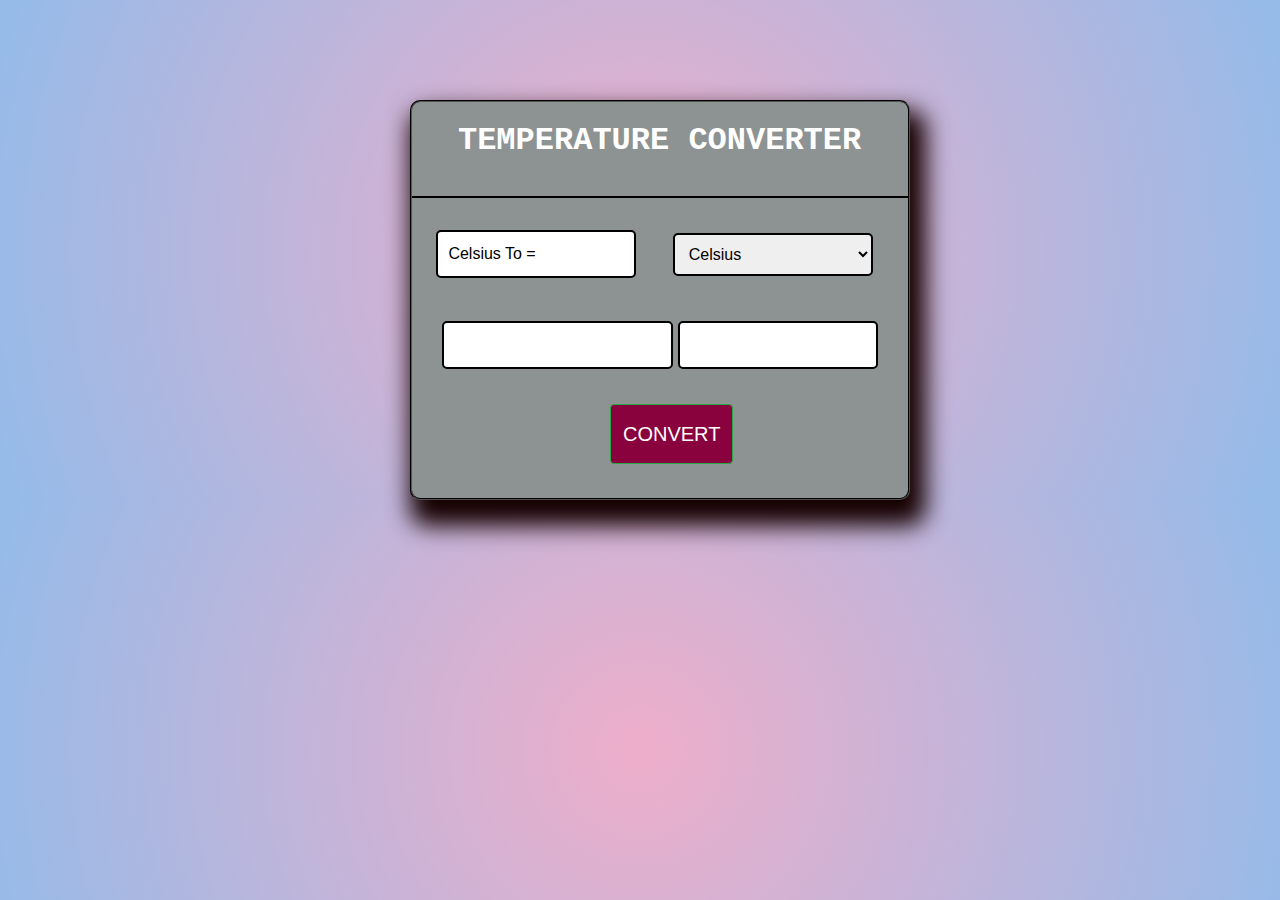
<file: task3/index.html>
<!DOCTYPE html>
<html>

<head>
	<meta charset="utf-8">
	<meta name="viewport" content="width=device-width, initial-scale=1">
	<title>task3</title>
	<link rel="stylesheet" href="https://cdn.jsdelivr.net/npm/bootstrap@4.6.1/dist/css/bootstrap.min.css">
	<script src="https://cdn.jsdelivr.net/npm/jquery@3.5.1/dist/jquery.slim.min.js"></script>
	<script src="https://cdn.jsdelivr.net/npm/popper.js@1.16.1/dist/umd/popper.min.js"></script>
<script src="https://cdn.jsdelivr.net/npm/bootstrap@4.6.1/dist/js/bootstrap.bundle.min.js"></script>
</head>


<style>
	body{
		color: black;
		background-color: rgb(83, 83, 83);
        background: rgb(238,174,202);
        background: radial-gradient(circle, rgba(238,174,202,1) 0%, rgba(148,187,233,1) 100%);
		
	}
	h2{
		text-align: center;
		font-family: 'Courier New', Courier, monospace;
		padding: 20px;
		color:  white;
	}
	input{
		padding: 10px;
		border-radius: 5px;
		border: 2px solid black;
		outline: none;
	}
	input:focus{
		border: solid;
		border-color:  rgb(43, 43, 44);
		border-width: 3px;

	}
	select{
		padding: 10px;
		width: 200PX;
		margin: 10PX;
		border-radius: 5px;
		border: 2px solid black;
	}
	#label1{
		padding: 10px;
		width: 200PX;
		border-radius: 5px;
		margin: 0;
		background-color: white;
		border: 2px solid black;
		}
	#label2{
		padding: 10px;
		height: fit-content;
		width: 200PX;
		border-radius: 5px;
		background-color: white;
		border: 2px solid black;
		margin-top: 7px;
	}
	#box-cont{
		width: 500px;
		height:400px;
		margin-left: 32%;
		background-color: rgb(141, 146, 146);
		margin-top: 100px;
		border-radius: 10px;
		border-color: black;
        opacity: 1.0;
		border-width: 2px;
		border-style: groove;
		box-shadow: 8px 18px 23px 8px rgb(22, 0, 0);

        
	}	
    .btn{
        transition-duration: 0.4s;
        height: 60px;
        font-size: 20px;
        background-color: #89023E;
}
    .btn:hover{
        background-color: black;
        color: blanchedalmond;
    }
</style>


<script>

function CTOF(valNum) {
  valNum = parseFloat(valNum);
  document.getElementById("outputCelcius").innerHTML=(valNum *9/5) +32;
}
function FTOC(valNum) {
  valNum = parseFloat(valNum);
  document.getElementById("outputCelcius").innerHTML=(valNum -32) *5/9;
}
function CTOK(valNum) {
  valNum = parseFloat(valNum);
  document.getElementById("outputCelcius").innerHTML=(valNum + 273.15);
}
function CTOC(valNum) {
  valNum = parseFloat(valNum);
  document.getElementById("outputCelcius").innerHTML=(valNum);
}


function converter(){
	var x = document.getElementById("myselect").value;
	var input = document.getElementById("cel").value;
  document.getElementById("outputCelcius").innerHTML = x;
	if(x =="Celsius"){
		this.CTOC(input);
	}
	else if(x=="Fahrenheit"){
		this.CTOF(input);
	}
	else if(x == "kelvin"){
		this.CTOK(input);
	}
}

</script>



<body>	
<div id="box-cont">
<h2><strong>TEMPERATURE CONVERTER</strong></h2>
<hr style="border: 0.5px;border-color: black;border-style: groove;">

		<div style="margin: 5%; display: flex;justify-content: space-between;">
			<label id="label2">Celsius To =</label>
			<div>
				<select class="select" name="TEMPERATURE" id="myselect">
				<option value="Celsius">Celsius</option>
				<option value="Fahrenheit">Fahrenheit</option>
				<option value="kelvin">kelvin</option>
				</select>
			</div>
		</div>
		<div class="container" style="margin-top: 7%;">
			<div class="container" style="display: flex;justify-content: space-between;">
				<input type="number"  id="cel" >
				<label id="label1"><span id="outputCelcius"></span></label>
				
			</div>
	</div>
		<button style="margin-left: 40%; margin-top: 7%;" type="button" class="btn btn-success" onclick="converter()">CONVERT</button>	
</body>
</html>
</file>
